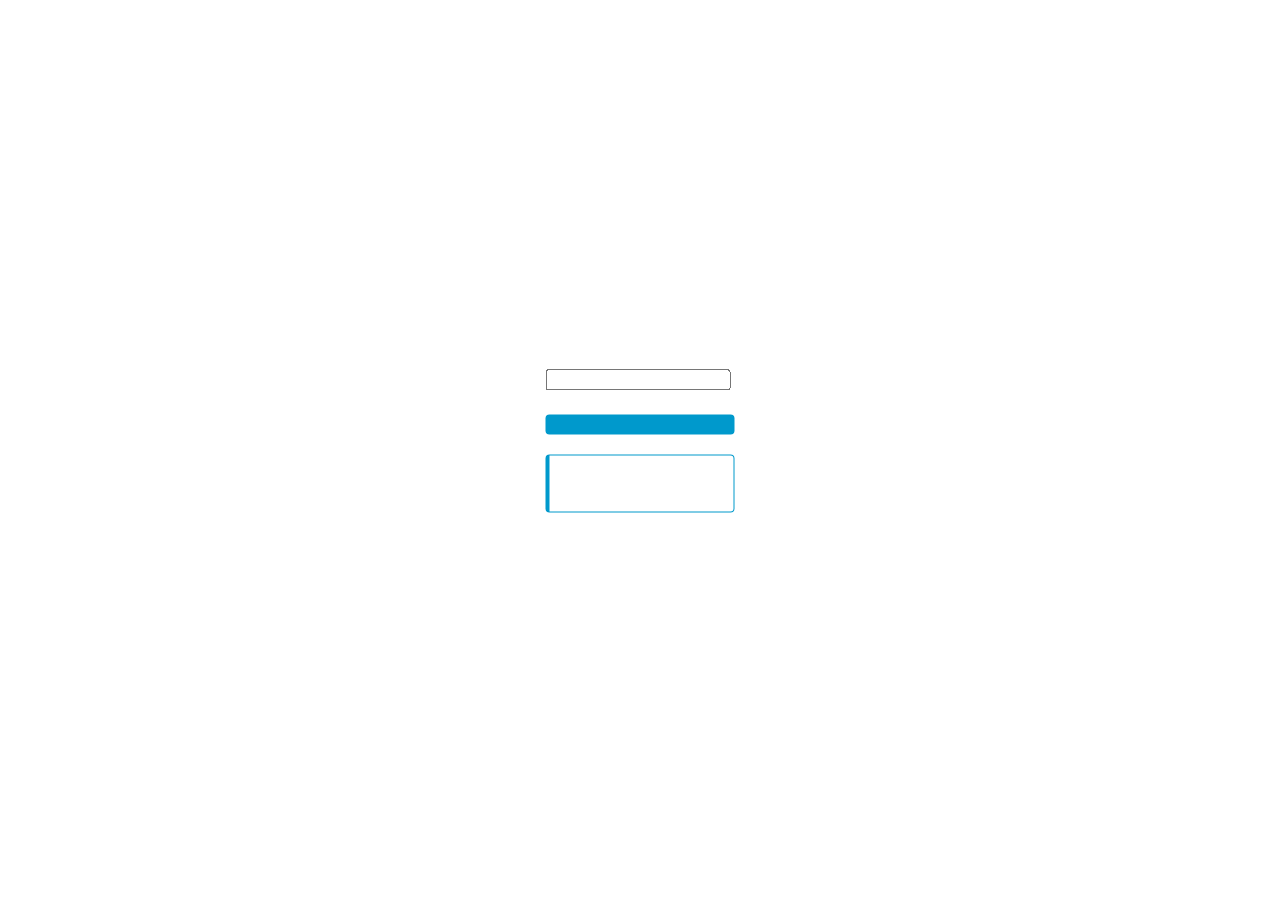
<file: Plantillas/JavaScript/index.html>
<!DOCTYPE html>
<html>
  <head>
    <meta charset="utf-8">
    <meta name="viewport" content="width=device-width">
    <title> </title>
    <link href="style.css" rel="stylesheet" type="text/css" />
  </head>
  <body>
    <section id="main">
        <h1> </h1>
        <h5> </h5>
        
        <!-- UI (User Interface) -->
        <label for=" "> </label>
        <input type=" " id=" "/>
        <span></span>
        
        <!-- Botón para ejecutar script -->
        <button onclick="result()"> </button>
        
        <!-- Sección de salida -->
        <section id="output">
            <p id=" "> </p>
        </section>
    </section>
    <script src="script.js"></script>
  </body>
</html>
</file>
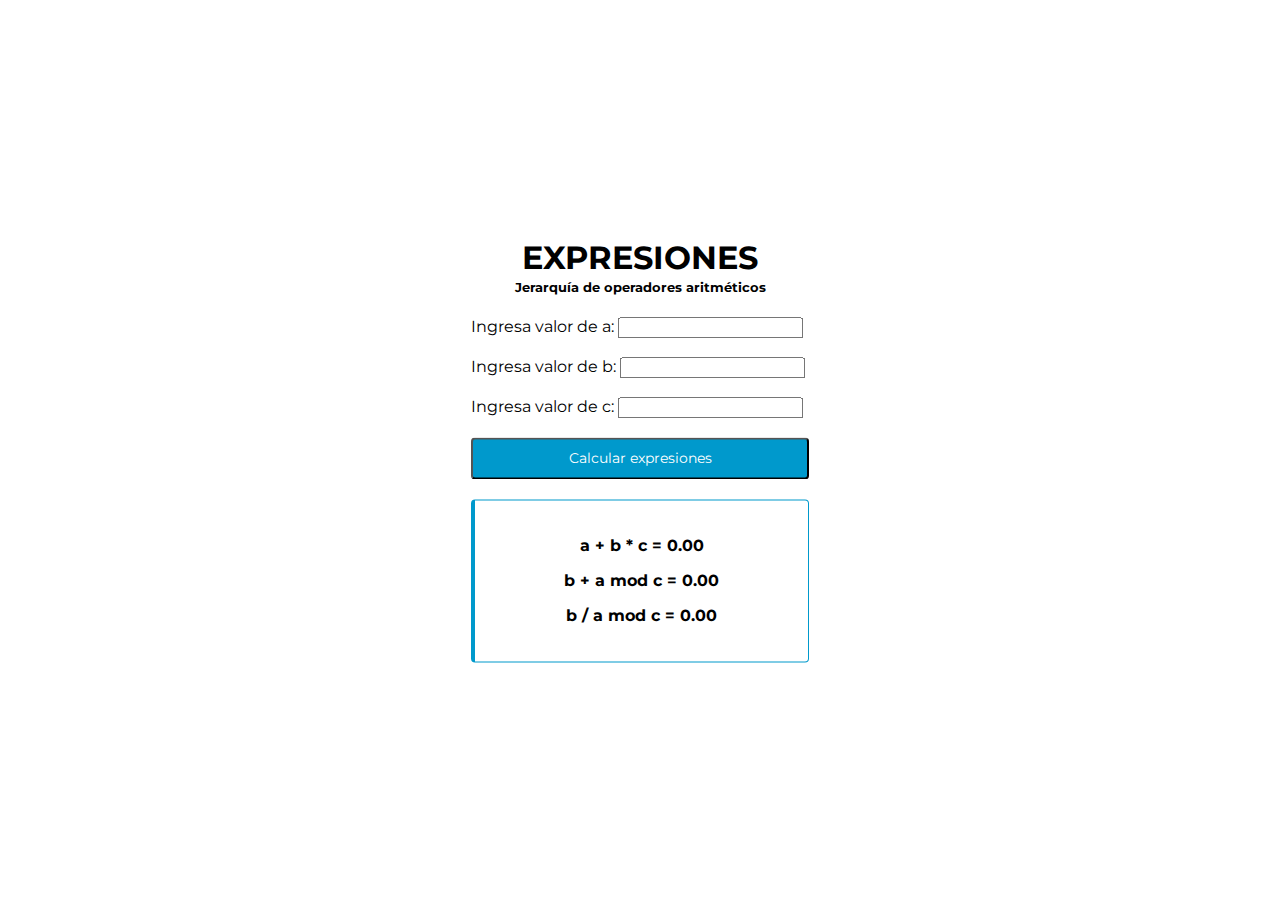
<file: Problema01/JavaScript/index.html>
<!DOCTYPE html>
<html>
  <head>
    <meta charset="utf-8">
    <meta name="viewport" content="width=device-width">
    <title>Expresiones</title>
    <link href="styles.css" rel="stylesheet" type="text/css" />
  </head>
  <body>
    <section id="main">
      <h1>Expresiones</h1>
      <h5>Jerarquía de operadores aritméticos</h5>
        
      <!-- UI (User Interface) -->
      <label for="a">Ingresa valor de a: </label>
      <input type="number" id="a"/>
      <span></span>
      <label for="b">Ingresa valor de b: </label>
      <input type="number" id="b"/>
      <span></span>
      <label for="a">Ingresa valor de c: </label>
		  <input type="number" id="c"/>
		  <span></span>

      <!-- Botón para ejecutar script -->
      <button onclick="result()">Calcular expresiones</button>

      <!-- Sección de salida -->
      <section id="output">
        <p id="one">a + b * c = 0.00</p>
        <p id="two">b + a mod c = 0.00</p>
        <p id="three">b / a mod c = 0.00</p>
      </section>
    </section>
    <script src="script.js"></script>
  </body>
</html>
</file>
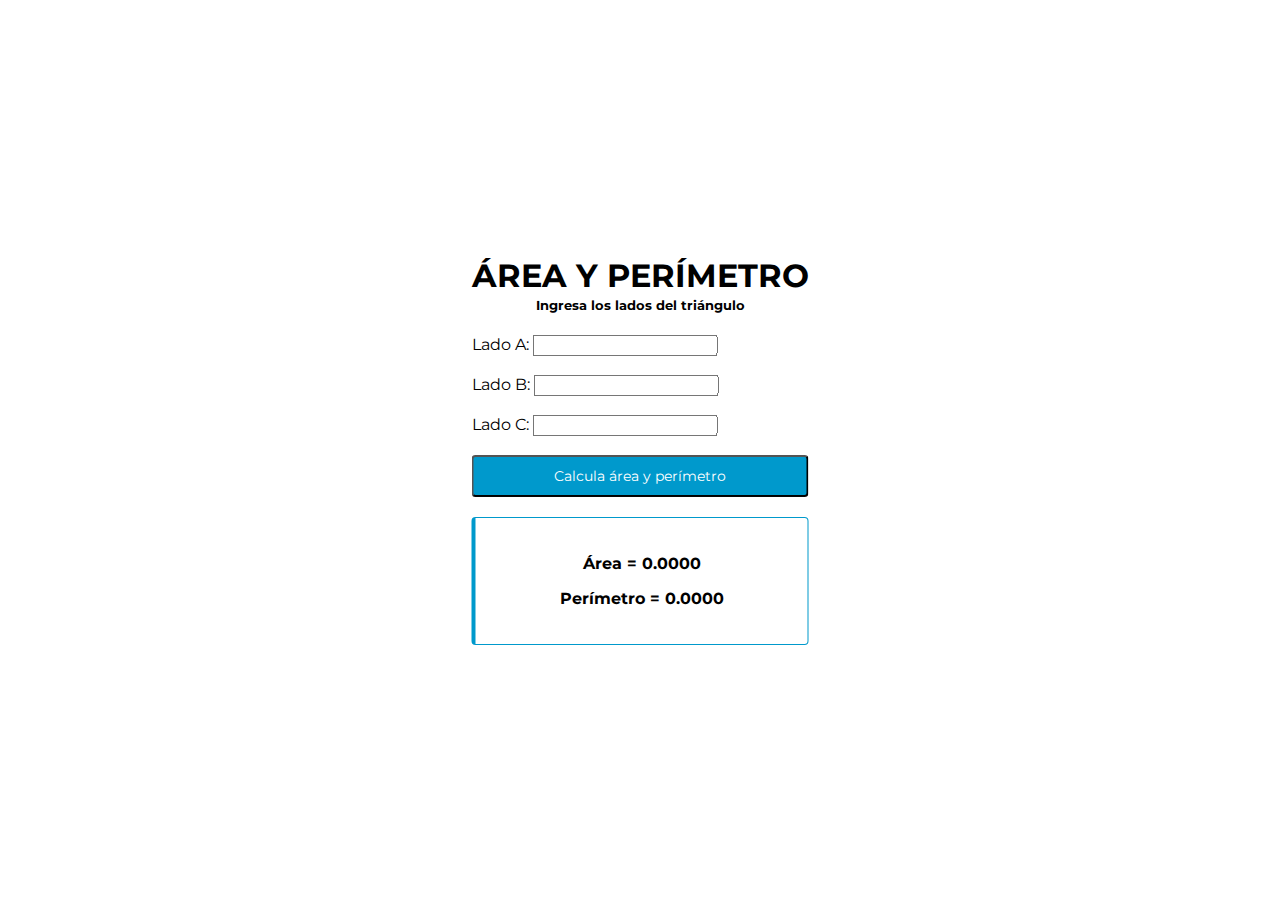
<file: Problema02/JavaScript/index.html>
<!DOCTYPE html>
<html>
  <head>
    <meta charset="utf-8">
    <meta name="viewport" content="width=device-width">
    <title>Área y Perímetro de un Triángulo</title>
    <link href="styles.css" rel="stylesheet" type="text/css" />
  </head>
  <body>
    <section id="main">
        <h1>Área y perímetro</h1>
        <h5>Ingresa los lados del triángulo</h5>
        
        <!-- UI (User Interface) -->
        <label for="sideA">Lado A: </label>
        <input type="number" id="sideA"/>
        <span></span>
        <label for="sideB">Lado B: </label>
        <input type="number" id="sideB"/>
        <span></span>
        <label for="sideC">Lado C: </label>
		    <input type="number" id="sideC"/>
		    <span></span>
        
        <!-- Botón para ejecutar script -->
        <button onclick="result()">Calcula área y perímetro</button>
        
        <!-- Sección de salida -->
        <section id="output">
            <p id="area">Área = 0.0000</p>
            <p id="perimeter">Perímetro = 0.0000</p>
        </section>
    </section>
    <script src="script.js"></script>
  </body>
</html>
</file>
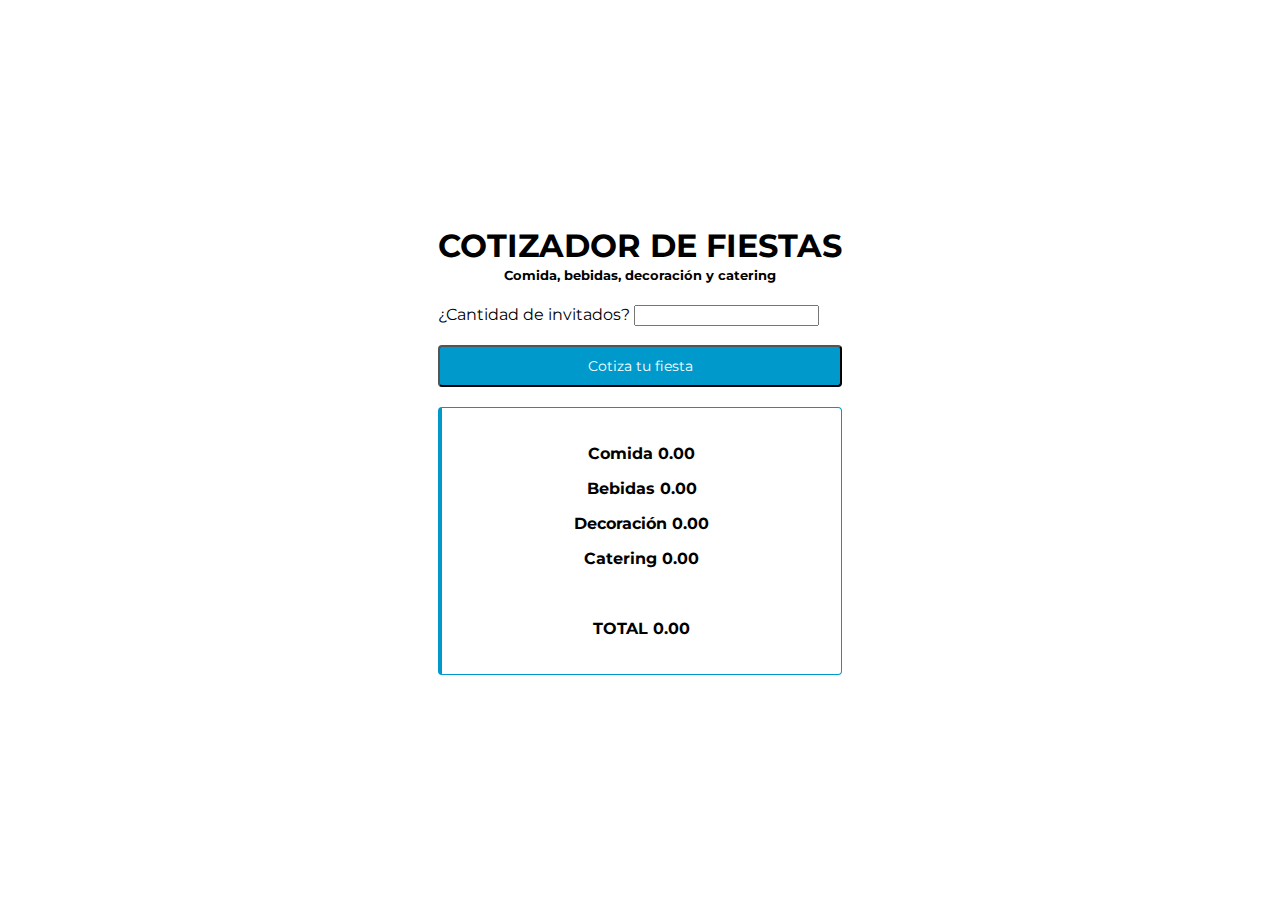
<file: Problema03/JavaScript/index.html>
<!DOCTYPE html>
<html>
  <head>
    <meta charset="utf-8">
    <meta name="viewport" content="width=device-width">
    <title>Cotizador de Fiestas</title>
    <link href="styles.css" rel="stylesheet" type="text/css" />
  </head>
  <body>
    <section id="main">
        <h1>Cotizador de Fiestas </h1>
        <h5>Comida, bebidas, decoración y catering</h5>
        
        <!-- UI (User Interface) -->
        <label for="people">¿Cantidad de invitados?</label>
        <input type="number" id="people"/>
        <span></span>
        
        <!-- Botón para ejecutar script -->
        <button onclick="result()">Cotiza tu fiesta</button>
        
        <!-- Sección de salida -->
        <section id="output">
            <p id="food">Comida 0.00</p>
            <p id="drinks">Bebidas 0.00</p>
            <p id="deco">Decoración 0.00</p>
            <p id="catering">Catering 0.00</p>
            <p>&nbsp;</p>
            <p id ="total">TOTAL 0.00</p>
        </section>
    </section>
    <script src="script.js"></script>
  </body>
</html>
</file>
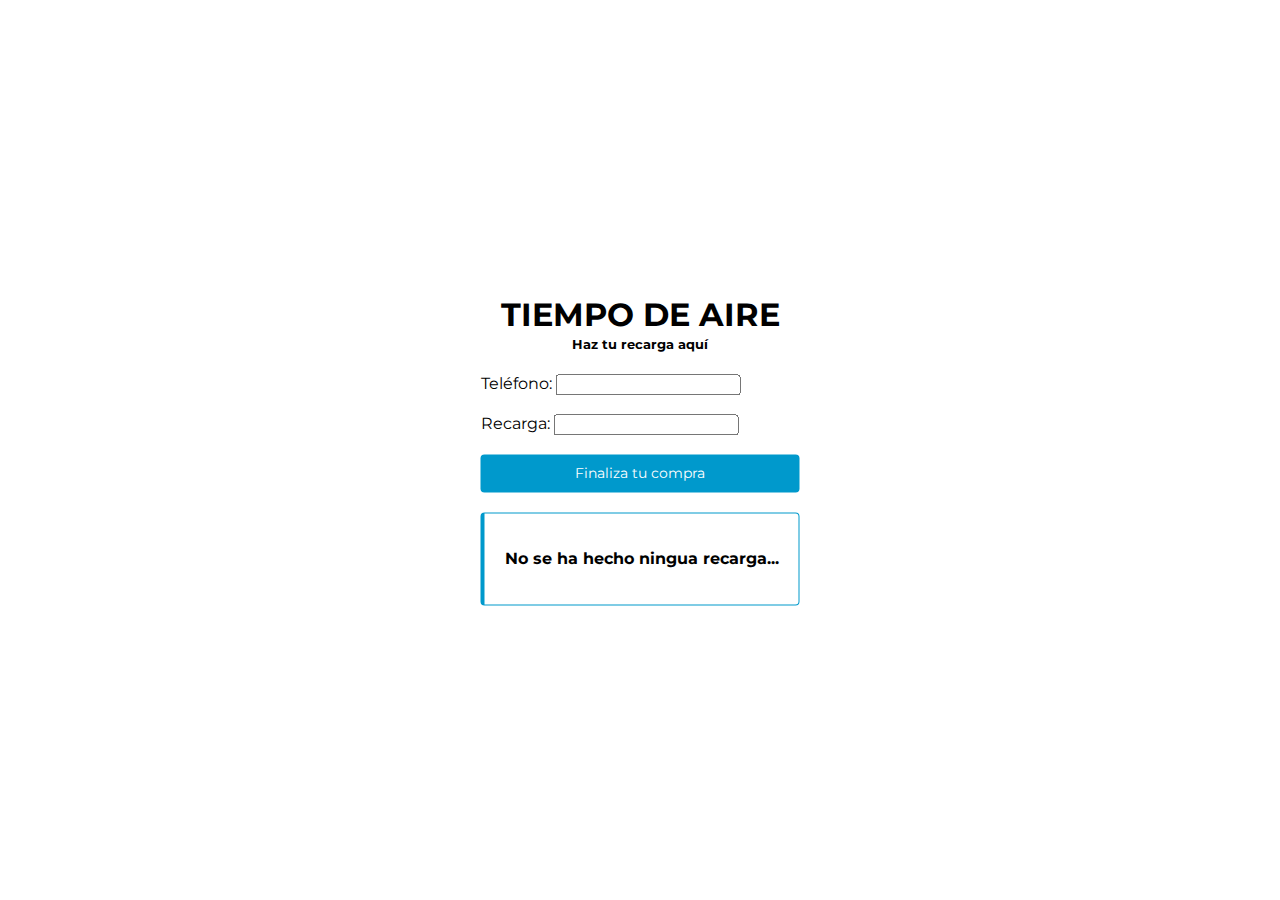
<file: Problema04/JavaScript/index.html>
<!DOCTYPE html>
<html>
  <head>
    <meta charset="utf-8">
    <meta name="viewport" content="width=device-width">
    <title>Tiempo de Aire</title>
    <link href="style.css" rel="stylesheet" type="text/css" />
  </head>
  <body>
    <section id="main">
        <h1>Tiempo de Aire</h1>
        <h5>Haz tu recarga aquí</h5>
        
        <!-- UI (User Interface) -->
        <label for="phone">Teléfono: </label>
        <input type="text" id="phone"/>
        <span></span>

        <label for="recharge">Recarga: </label>
        <input type="number" id="recharge"/>
        <span></span>
        
        <!-- Botón para ejecutar script -->
        <button onclick="result()">Finaliza tu compra</button>
        
        <!-- Sección de salida -->
        <section id="output">
            <p id="msg">No se ha hecho ningua recarga...</p>
        </section>
    </section>
    <script src="script.js"></script>
  </body>
</html>
</file>
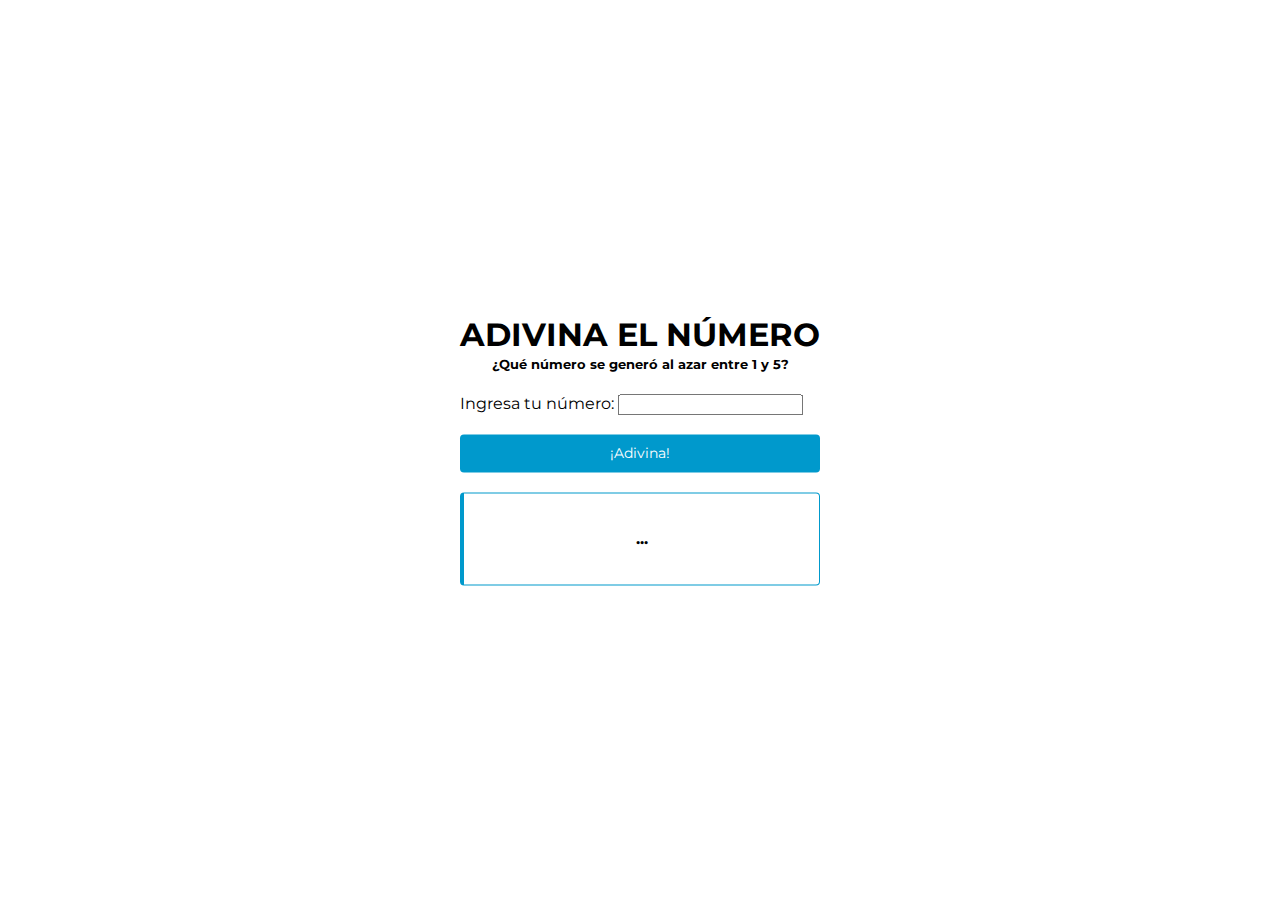
<file: Problema05/JavaScript/index.html>
<!DOCTYPE html>
<html>
  <head>
    <meta charset="utf-8">
    <meta name="viewport" content="width=device-width">
    <title>Tiempo de Aire</title>
    <link href="style.css" rel="stylesheet" type="text/css" />
  </head>
  <body>
    <section id="main">
        <h1>Adivina el número</h1>
        <h5>¿Qué número se generó al azar entre 1 y 5?</h5>
        
        <!-- UI (User Interface) -->
        <label for="num">Ingresa tu número: </label>
        <input type="number" id="num"/>
	      <span></span>
        
        <!-- Botón para ejecutar script -->
        <button onclick="result()">¡Adivina!</button>
        
        <!-- Sección de salida -->
        <section id="output">
            <p id="msg">...</p>
        </section>
    </section>
    <script src="script.js"></script>
  </body>
</html>
</file>
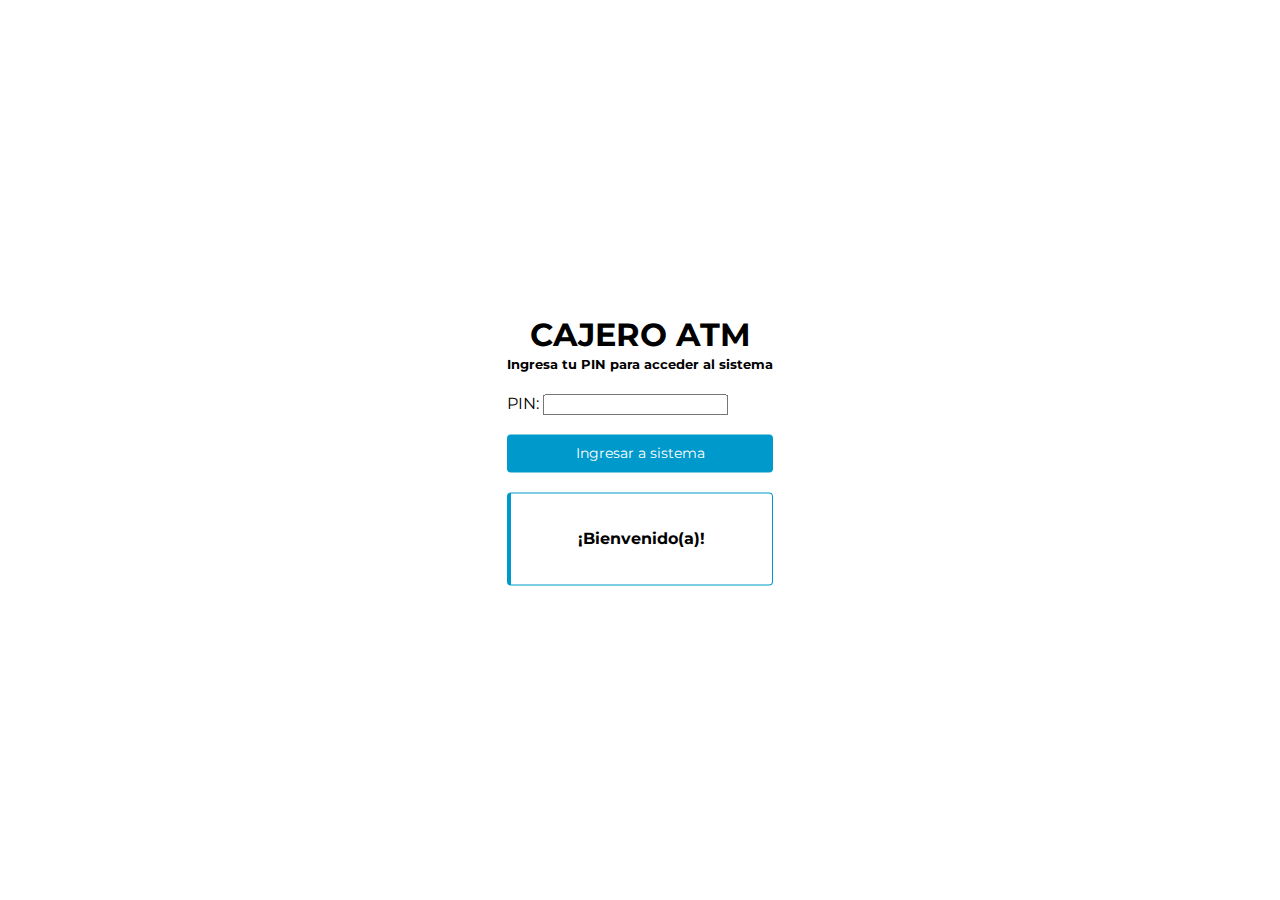
<file: Problema06/JavaScript/index.html>
<!DOCTYPE html>
<html>
  <head>
    <meta charset="utf-8">
    <meta name="viewport" content="width=device-width">
    <title>Problema 06 JavaScript</title>
    <link href="style.css" rel="stylesheet" type="text/css" />
  </head>
  <body>
    <section id="main">
        <h1>Cajero ATM</h1>
        <h5>Ingresa tu PIN para acceder al sistema</h5>
        
        <!-- UI (User Interface) -->
        <label for="pin">PIN: </label>
        <input type="text" id="pin"/>
        <span></span>
        
        <!-- Botón para ejecutar script -->
        <button onclick="result()">Ingresar a sistema</button>
        
        <!-- Sección de salida -->
        <section id="output">
            <p id="msg">¡Bienvenido(a)!</p>
        </section>
    </section>
    <script src="script.js"></script>
  </body>
</html>
</file>
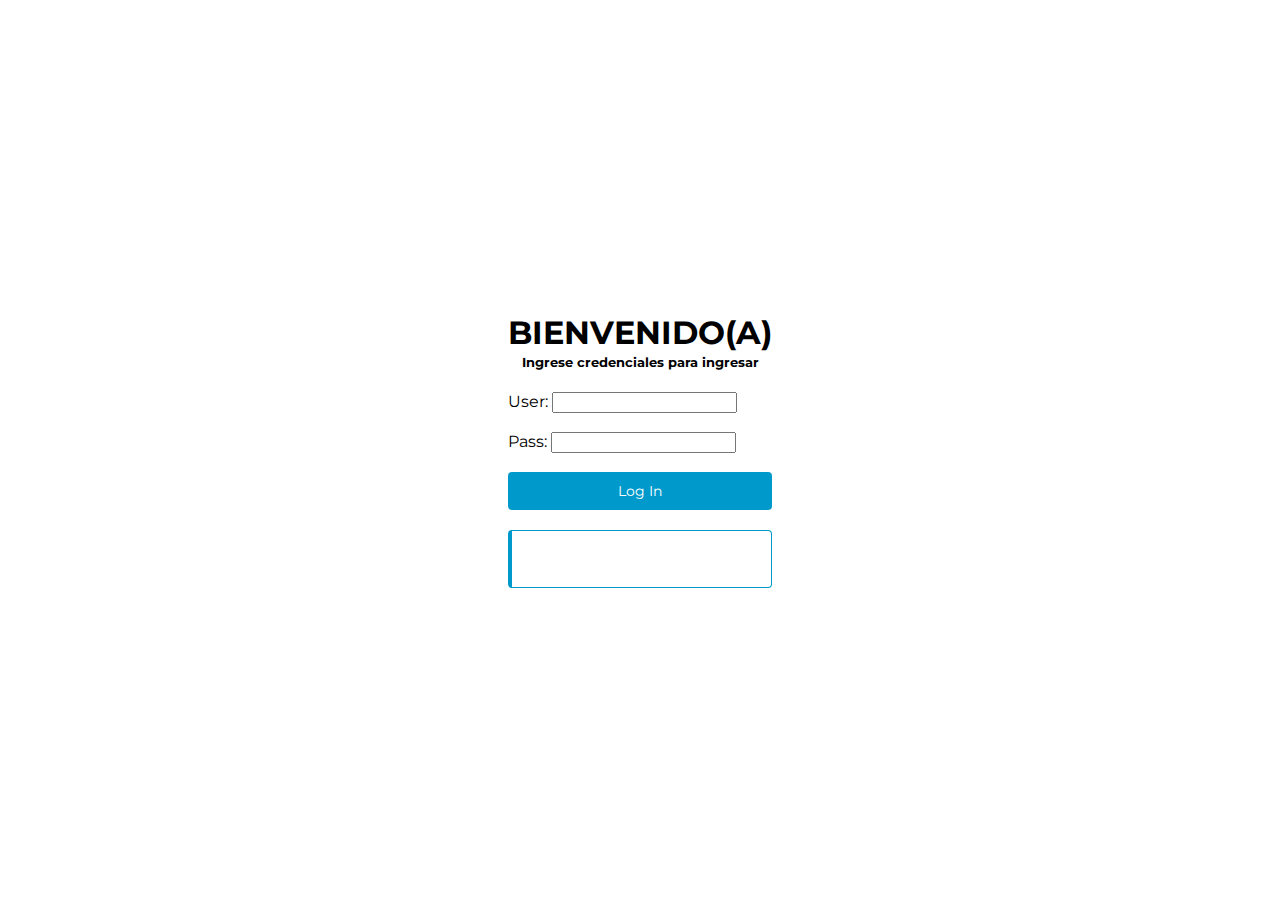
<file: Problema07/JavaScript/index.html>
<!DOCTYPE html>
<html>
  <head>
    <meta charset="utf-8">
    <meta name="viewport" content="width=device-width">
    <title> </title>
    <link href="style.css" rel="stylesheet" type="text/css" />
  </head>
  <body>
    <section id="main">
        <h1>Bienvenido(a)</h1>
        <h5>Ingrese credenciales para ingresar</h5>
        
        <!-- UI (User Interface) -->
        <label for="user">User: </label>
        <input type="text" id="user"/>
        <span></span>
        
        <label for="pass">Pass: </label>
        <input type="text" id="pass"/>
        <span></span>

        <!-- Botón para ejecutar script -->
        <button onclick="result()">Log In</button>
        
        <!-- Sección de salida -->
        <section id="output">
            <p id="msg"></p>
        </section>
    </section>
    <script src="script.js"></script>
  </body>
</html>
</file>
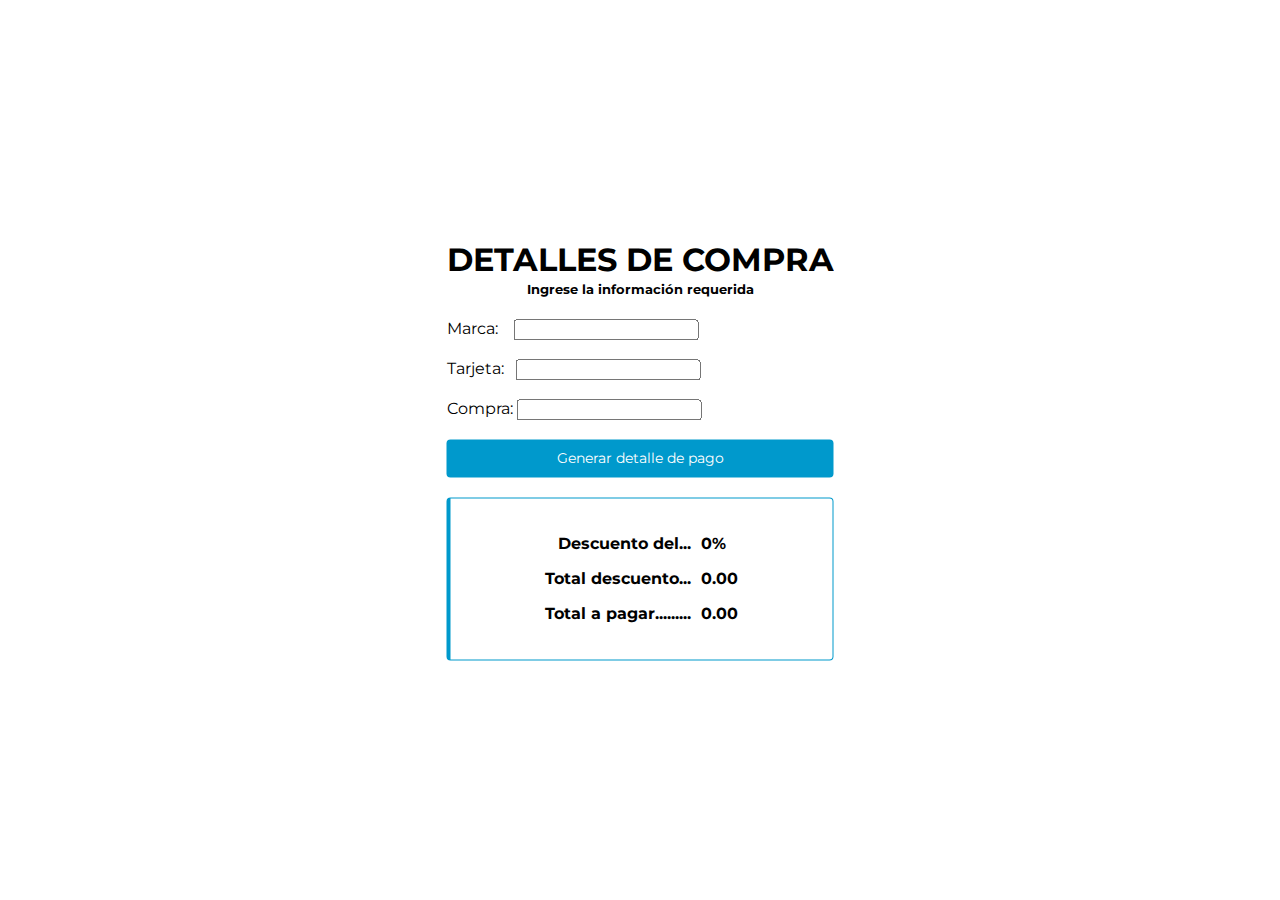
<file: Problema08/JavaScript/index.html>
<!DOCTYPE html>
<html>
  <head>
    <meta charset="utf-8">
    <meta name="viewport" content="width=device-width">
    <title>Operadores Lógicos en JS</title>
    <link href="style.css" rel="stylesheet" type="text/css" />
  </head>
  <body>
    <section id="main">
        <h1>Detalles de compra</h1>
        <h5>Ingrese la información requerida</h5>
        
        <!-- UI (User Interface) -->
        <label for="brand">Marca: &nbsp;&nbsp;</label>
        <input type="text" id="brand"/>
        <span></span>
        <label for="card">Tarjeta: &nbsp;</label>
        <input type="text" id="card"/>
        <span></span>
        <label for="shop">Compra: </label>
        <input type="number" id="shop"/>
        <span></span>
        
        <!-- Botón para ejecutar script -->
        <button onclick="result()">Generar detalle de pago</button>
        
        <!-- Sección de salida -->
        <section id="output">
            <p id="discRate">Descuento del...&nbsp; 0%</p>
            <p id="discount">Total descuento...&nbsp; 0.00</p>
            <p id="total">Total a pagar.........&nbsp; 0.00</p>
        </section>
    </section>
    <script src="script.js"></script>
  </body>
</html>
</file>
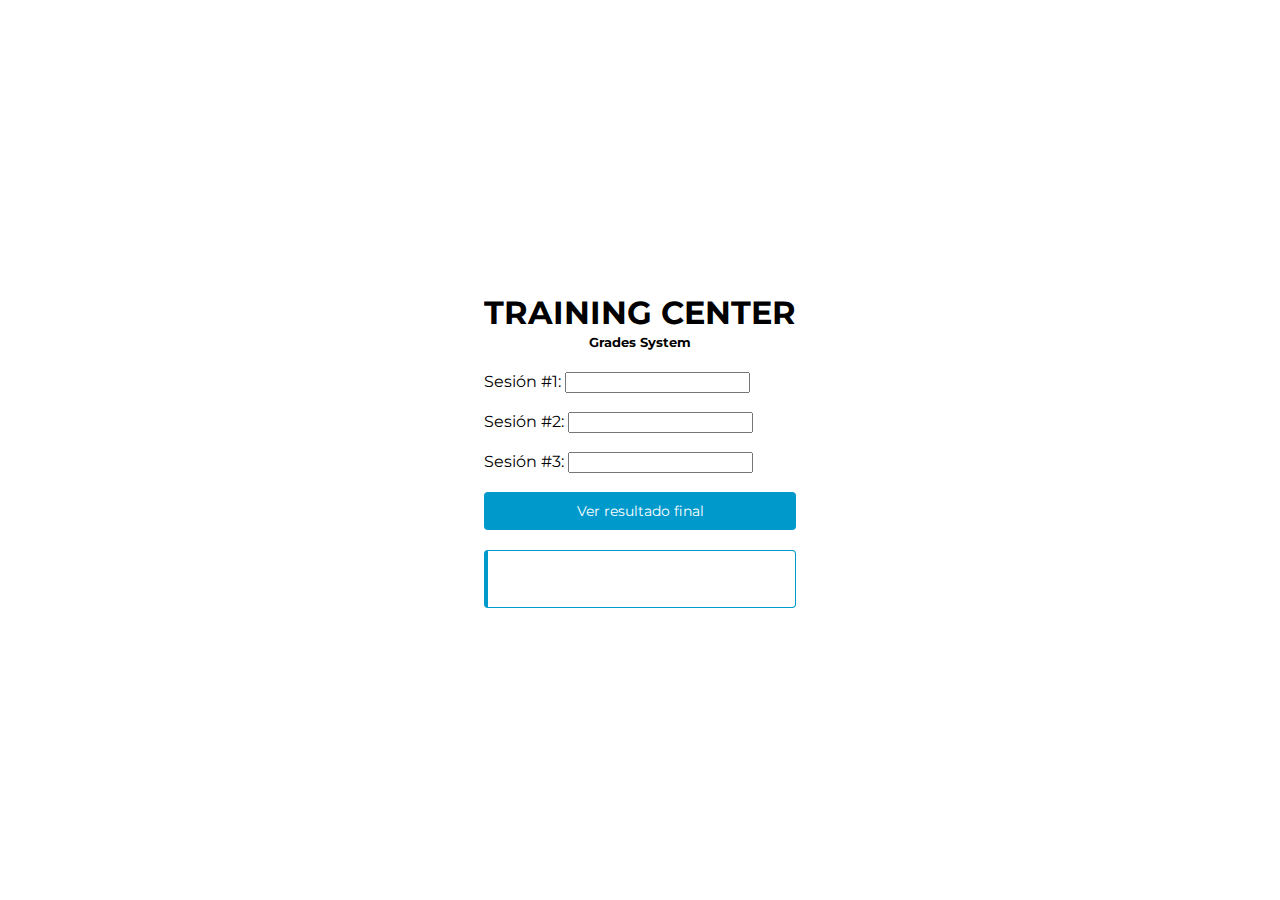
<file: Problema09/JavaScript/index.html>
<!DOCTYPE html>
<html>
  <head>
    <meta charset="utf-8">
    <meta name="viewport" content="width=device-width">
    <title> </title>
    <link href="style.css" rel="stylesheet" type="text/css" />
  </head>
  <body>
    <section id="main">
        <h1>Training Center</h1>
        <h5>Grades System</h5>
        
        <!-- UI (User Interface) -->
        <label for="s1">Sesión #1: </label>
        <input type="number" id="s1"/>
        <span></span>
        <label for="s2">Sesión #2: </label>
        <input type="number" id="s2"/>
        <span></span>
        <label for="s3">Sesión #3:</label>
        <input type="number" id="s3"/>
        <span></span>
        <!-- Botón para ejecutar script -->
        <button onclick="result()">Ver resultado final</button>
        
        <!-- Sección de salida -->
        <section id="output">
            <p id="grade"></p>
        </section>
    </section>
    <script src="script.js"></script>
  </body>
</html>
</file>
<file: Plantillas/JavaScript/style.css>
@import url('https://fonts.googleapis.com/css?family=Montserrat&display=swap');

body{
  font-family: 'Montserrat',sans-serif;
}

h1{
  text-align: center;
  text-transform: uppercase;
}

h5{
  margin-top:-20px;
  text-align: center;
}

#main{
  top:50%;
  left:50%;
  position:absolute;
  transform:translate(-50%,-50%);
  padding: 30px;
}

span::after{
  content:"\A\A";
  white-space:pre;
}

button{
  width:100%;
  padding:10px;
  border-radius:.25rem;
  background-color: #0099CC;
  color:#fff;
  font-size:14px;
  font-family: 'Montserrat',sans-serif;
  border: none;
}

button:hover{
  background-color: #33b5e5;
}

#output{
  text-align:center;
  padding: 1.25rem;
  margin-top: 1.25rem;
  margin-bottom: 1.25rem;
  border: 1px solid #0099CC;
  border-left-width: .25rem;
  border-radius: .25rem;
}
</file>
<file: Problema01/JavaScript/styles.css>
@import url('https://fonts.googleapis.com/css?family=Montserrat&display=swap');

body{
	font-family: 'Montserrat',sans-serif;
}

h1{
  text-align: center;
	text-transform: uppercase;
}

h5{
	margin-top:-20px;
	text-align: center;
}

#main{
	top:50%;
	left:50%;
	position:absolute;
	transform:translate(-50%,-50%);
	padding: 30px;
}

span::after{
	content:"\A\A";
	white-space:pre;
}

button{
	width:100%;
	padding:10px;
	border-radius:.25rem;
	background-color: #0099CC;
	color:#fff;
	font-size:14px;
	font-family: 'Montserrat',sans-serif;
}

button:hover{
	background-color: #33b5e5;
}

#output{
    text-align:center;
	font-weight: bold;
	padding: 1.25rem;
    margin-top: 1.25rem;
    margin-bottom: 1.25rem;
    border: 1px solid #0099CC;
    border-left-width: .25rem;
    border-radius: .25rem;
}
</file>
<file: Problema02/JavaScript/styles.css>
@import url('https://fonts.googleapis.com/css?family=Montserrat&display=swap');

body{
  font-family: 'Montserrat',sans-serif;
}

h1{
  text-align: center;
  text-transform: uppercase;
}

h5{
  margin-top:-20px;
  text-align: center;
}

#main{
  top:50%;
  left:50%;
  position:absolute;
  transform:translate(-50%,-50%);
  padding: 30px;
}

span::after{
  content:"\A\A";
  white-space:pre;
}

button{
  width:100%;
  padding:10px;
  border-radius:.25rem;
  background-color: #0099CC;
  color:#fff;
  font-size:14px;
  font-family: 'Montserrat',sans-serif;
}

button:hover{
  background-color: #33b5e5;
}

#output{
  text-align:center;
  font-weight: bold;
  padding: 1.25rem;
  margin-top: 1.25rem;
  margin-bottom: 1.25rem;
  border: 1px solid #0099CC;
  border-left-width: .25rem;
  border-radius: .25rem;
}
</file>
<file: Problema03/JavaScript/styles.css>
@import url('https://fonts.googleapis.com/css?family=Montserrat&display=swap');

body{
  font-family: 'Montserrat',sans-serif;
}

h1{
  text-align: center;
  text-transform: uppercase;
}

h5{
  margin-top:-20px;
  text-align: center;
}

#main{
  top:50%;
  left:50%;
  position:absolute;
  transform:translate(-50%,-50%);
  padding: 30px;
}

span::after{
  content:"\A\A";
  white-space:pre;
}

button{
  width:100%;
  padding:10px;
  border-radius:.25rem;
  background-color: #0099CC;
  color:#fff;
  font-size:14px;
  font-family: 'Montserrat',sans-serif;
}

button:hover{
  background-color: #33b5e5;
}

#output{
  text-align:center;
  font-weight: bold;
  padding: 1.25rem;
  margin-top: 1.25rem;
  margin-bottom: 1.25rem;
  border: 1px solid #0099CC;
  border-left-width: .25rem;
  border-radius: .25rem;
}
</file>
<file: Problema04/JavaScript/style.css>
@import url('https://fonts.googleapis.com/css?family=Montserrat&display=swap');

body{
  font-family: 'Montserrat',sans-serif;
}

h1{
  text-align: center;
  text-transform: uppercase;
}

h5{
  margin-top:-20px;
  text-align: center;
}

#main{
  top:50%;
  left:50%;
  position:absolute;
  transform:translate(-50%,-50%);
  padding: 30px;
}

span::after{
  content:"\A\A";
  white-space:pre;
}

button{
  width:100%;
  padding:10px;
  border-radius:.25rem;
  background-color: #0099CC;
  color:#fff;
  font-size:14px;
  font-family: 'Montserrat',sans-serif;
  border:0px;
}

button:hover{
  background-color: #33b5e5;
}

#output{
  text-align:center;
  font-weight: bold;
  padding: 1.25rem;
  margin-top: 1.25rem;
  margin-bottom: 1.25rem;
  border: 1px solid #0099CC;
  border-left-width: .25rem;
  border-radius: .25rem;
}
</file>
<file: Problema05/JavaScript/style.css>
@import url('https://fonts.googleapis.com/css?family=Montserrat&display=swap');

body{
  font-family: 'Montserrat',sans-serif;
}

h1{
  text-align: center;
  text-transform: uppercase;
}

h5{
  margin-top:-20px;
  text-align: center;
}

#main{
  top:50%;
  left:50%;
  position:absolute;
  transform:translate(-50%,-50%);
  padding: 30px;
}

span::after{
  content:"\A\A";
  white-space:pre;
}

button{
  width:100%;
  padding:10px;
  border-radius:.25rem;
  background-color: #0099CC;
  color:#fff;
  font-size:14px;
  font-family: 'Montserrat',sans-serif;
  border:0px;
}

button:hover{
  background-color: #33b5e5;
}

#output{
  text-align:center;
  font-weight: bold;
  padding: 1.25rem;
  margin-top: 1.25rem;
  margin-bottom: 1.25rem;
  border: 1px solid #0099CC;
  border-left-width: .25rem;
  border-radius: .25rem;
}
</file>
<file: Problema06/JavaScript/style.css>
@import url('https://fonts.googleapis.com/css?family=Montserrat&display=swap');

body{
  font-family: 'Montserrat',sans-serif;
}

h1{
  text-align: center;
  text-transform: uppercase;
}

h5{
  margin-top:-20px;
  text-align: center;
}

#main{
  top:50%;
  left:50%;
  position:absolute;
  transform:translate(-50%,-50%);
  padding: 30px;
}

span::after{
  content:"\A\A";
  white-space:pre;
}

button{
  width:100%;
  padding:10px;
  border-radius:.25rem;
  background-color: #0099CC;
  color:#fff;
  font-size:14px;
  font-family: 'Montserrat',sans-serif;
  border:0px;
}

button:hover{
  background-color: #33b5e5;
}

#output{
  text-align:center;
  font-weight: bold;
  padding: 1.25rem;
  margin-top: 1.25rem;
  margin-bottom: 1.25rem;
  border: 1px solid #0099CC;
  border-left-width: .25rem;
  border-radius: .25rem;
}
</file>
<file: Problema07/JavaScript/style.css>
@import url('https://fonts.googleapis.com/css?family=Montserrat&display=swap');

body{
  font-family: 'Montserrat',sans-serif;
}

h1{
  text-align: center;
  text-transform: uppercase;
}

h5{
  margin-top:-20px;
  text-align: center;
}

#main{
  top:50%;
  left:50%;
  position:absolute;
  transform:translate(-50%,-50%);
  padding: 30px;
}

span::after{
  content:"\A\A";
  white-space:pre;
}

button{
  width:100%;
  padding:10px;
  border-radius:.25rem;
  background-color: #0099CC;
  color:#fff;
  font-size:14px;
  font-family: 'Montserrat',sans-serif;
  border:0px;
}

button:hover{
  background-color: #33b5e5;
}

#output{
  text-align:center;
  font-weight: bold;
  padding: 1.25rem;
  margin-top: 1.25rem;
  margin-bottom: 1.25rem;
  border: 1px solid #0099CC;
  border-left-width: .25rem;
  border-radius: .25rem;
}
</file>
<file: Problema08/JavaScript/style.css>
@import url('https://fonts.googleapis.com/css?family=Montserrat&display=swap');

body{
  font-family: 'Montserrat',sans-serif;
}

h1{
  text-align: center;
  text-transform: uppercase;
}

h5{
  margin-top:-20px;
  text-align: center;
}

#main{
  top:50%;
  left:50%;
  position:absolute;
  transform:translate(-50%,-50%);
  padding: 30px;
}

span::after{
  content:"\A\A";
  white-space:pre;
}

button{
  width:100%;
  padding:10px;
  border-radius:.25rem;
  background-color: #0099CC;
  color:#fff;
  font-size:14px;
  font-family: 'Montserrat',sans-serif;
  border:0px;
}

button:hover{
  background-color: #33b5e5;
}

#output{
  text-align:center;
  font-weight: bold;
  padding: 1.25rem;
  margin-top: 1.25rem;
  margin-bottom: 1.25rem;
  border: 1px solid #0099CC;
  border-left-width: .25rem;
  border-radius: .25rem;
}
</file>
<file: Problema09/JavaScript/style.css>
@import url('https://fonts.googleapis.com/css?family=Montserrat&display=swap');

body{
  font-family: 'Montserrat',sans-serif;
}

h1{
  text-align: center;
  text-transform: uppercase;
}

h5{
  margin-top:-20px;
  text-align: center;
}

#main{
  top:50%;
  left:50%;
  position:absolute;
  transform:translate(-50%,-50%);
  padding: 30px;
}

span::after{
  content:"\A\A";
  white-space:pre;
}

button{
  width:100%;
  padding:10px;
  border-radius:.25rem;
  background-color: #0099CC;
  color:#fff;
  font-size:14px;
  font-family: 'Montserrat',sans-serif;
  border:0px;
}

button:hover{
  background-color: #33b5e5;
}

#output{
  text-align:center;
  font-weight: bold;
  padding: 1.25rem;
  margin-top: 1.25rem;
  margin-bottom: 1.25rem;
  border: 1px solid #0099CC;
  border-left-width: .25rem;
  border-radius: .25rem;
}
</file>
